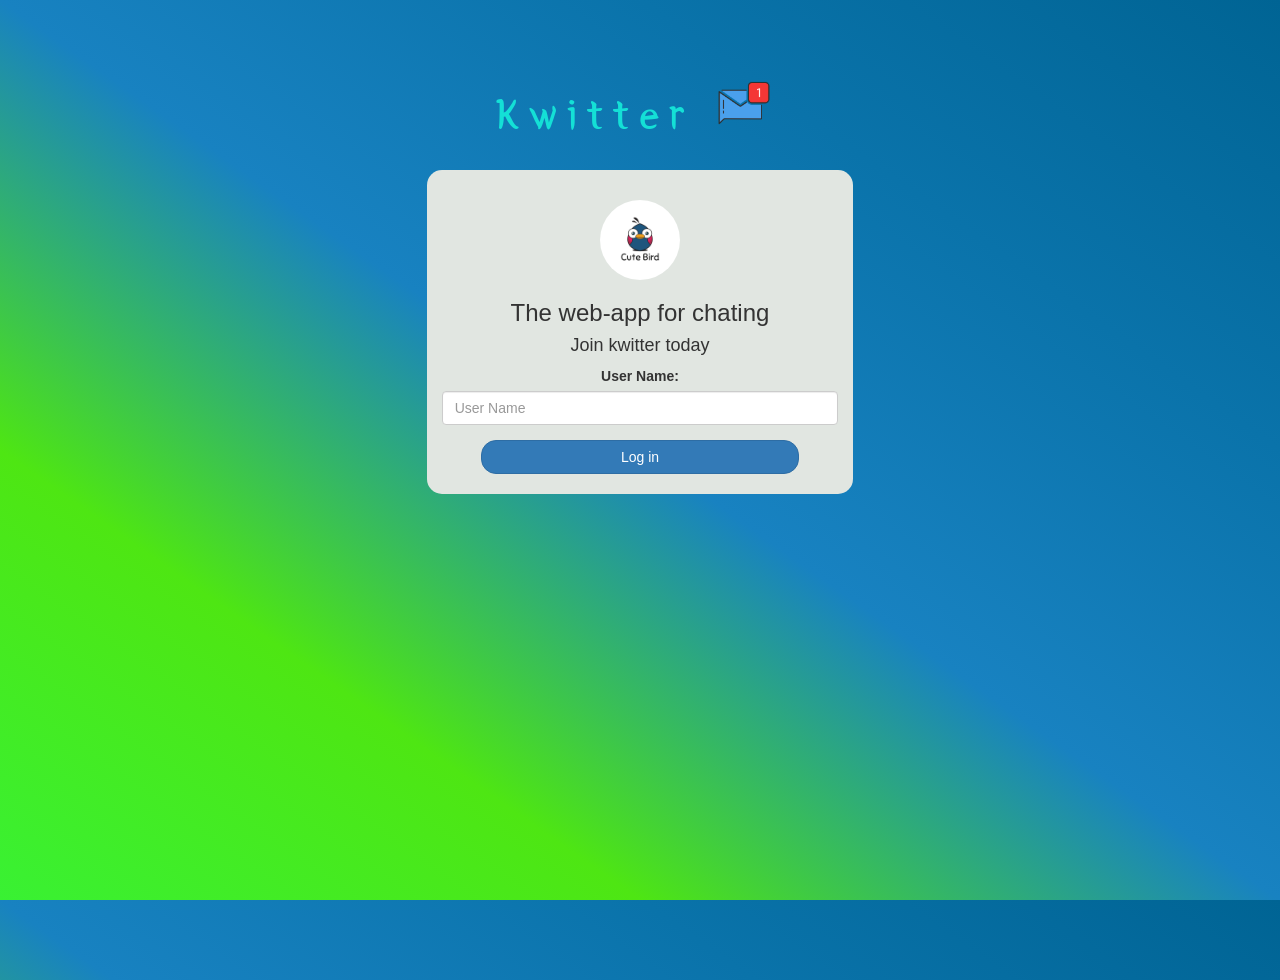
<file: index.html>
<!DOCTYPE html>
<html>
<head>
	<title>Kwitter</title>
<link href="https://fonts.googleapis.com/css?family=Yeon+Sung&display=swap" rel="stylesheet"><meta name="viewport" content="width=device-width, initial-scale=1">

<link rel="stylesheet" href="https://maxcdn.bootstrapcdn.com/bootstrap/3.4.0/css/bootstrap.min.css">
<script src="https://ajax.googleapis.com/ajax/libs/jquery/3.4.1/jquery.min.js"></script>
<script src="https://maxcdn.bootstrapcdn.com/bootstrap/3.4.0/js/bootstrap.min.js"></script>

<link rel="stylesheet" type="text/css" href="style.css">
<script src="kwitter.js"></script>
</head>
<body>
<center>
	<h1 class="header">	
		Kwitter	<sup>
	<img src="m2.png">
	</sup>
</h1>
	<div class="col-lg-4 col-md-6 col-sm-6 col-xs-11 login_div">
	<img src="logo.png" class="logo">
		<h3 >The web-app for chating</h3>
		<h4 >Join kwitter today</h4>
		<div class="form-group">
		  <label >User Name:</label>

		  <input type="text" id="user_name" class="form-control" placeholder="User Name">

		</div>
		<button id="login_button" class="btn btn-primary" onclick="addUser()">Log in</button>
		<br><br>
	</div>
</center>
</body>
</html>
</file>
<file: style.css>
html, body
{
  height: 100%;
  margin: 0;
}

body
{
background-image: linear-gradient(to right top, #39f133, #4ee613, #1882c1, #0a73aa, #006494);
}

.header
{
	color: rgb(20, 224, 214);font-family: 'Yeon Sung';font-size: 45px;letter-spacing: 10px;margin-top: 80px;
}
.header img
{
	width: 80px;margin-left: -15px;
}

.login_div
{
	background: rgb(225, 230, 225);float: none;border-radius: 15px;
}

.logo
{
	width: 80px;margin-top: 30px;border-radius: 40px;
}

#login_button
{
	width: 80%;border-radius: 15px;
}

.room_name
{
	cursor: pointer;
	font-size: 20px;
}


#logout
{
	font-size: 20px; float: right;
}


#output
{
	padding: 10px; width:80%;background: rgba(255,255,255,0.8);border-radius: 15px;
}

.input_div_room_page
{
	width: 80%;
}

.input_div label
{
	color: rgb(180, 16, 16);font-size: 20px;
}


.input_div_message_page
{
	position: fixed;bottom: 0px;width: 100%;background: rgba(255,255,255,0.8);
}
.input_div_message_page label
{
	color: black;
}
.input_div_message_page #msg
{
	width: 80%;
}
.input_div_message_page button
{
	margin-top: 15px;
	width: 50%; 
}
.color_white
{
	color: white
}

.user_tick
{
	width:20px;
}
.message_h4
{
	padding-left:5px;color:grey;
}
</file>
